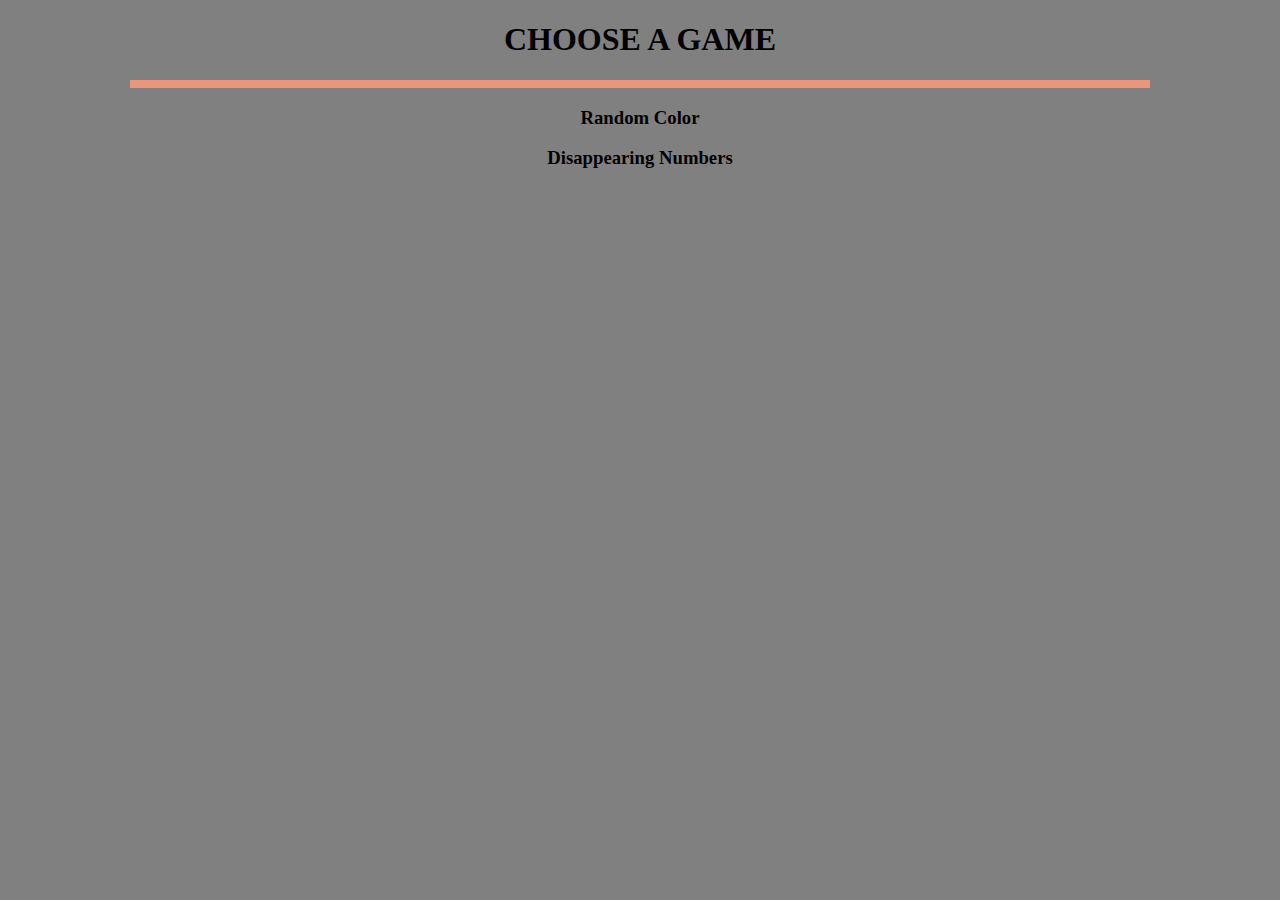
<file: index.html>
<!DOCTYPE html>
<html lang="en" dir="ltr">
  <head>
    <meta charset="utf-8">
    <title>Home Page</title>
    <link rel="stylesheet" href="style.css">
  </head>
  <body>
    <div class="container">
    <h1>CHOOSE A GAME</h1>
    <hr>
    <h3><a href="randomColor.html">Random Color</a></h3>
    <h3><a href="disappearingNumbers.html">Disappearing Numbers</a></h3>
  </div>
    <script src="script.js" charset="utf-8">

    </script>
    </body>
</html>
</file>
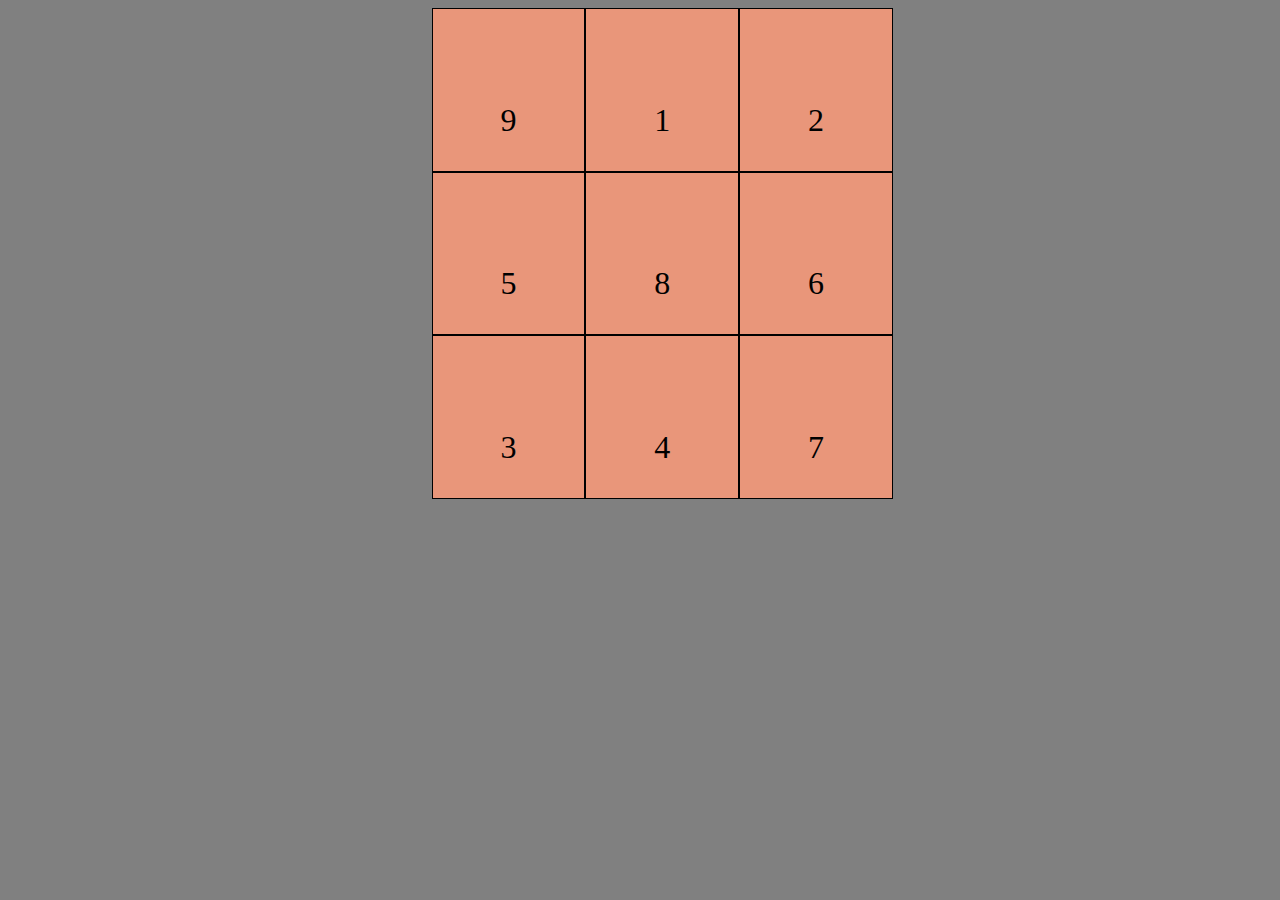
<file: disappearingNumbers.html>
<!DOCTYPE html>
<html lang="en" dir="ltr">
  <head>
    <meta charset="utf-8">
    <title>Disappearing Numbers</title>
    <link rel="stylesheet" href="style.css">
  </head>
  <body>
    <div class="bigSquare">
      <div class="square"><p onmouseover= "disappear(this)">2</p></div>
      <div class="square"><p onmouseover= "disappear(this)">1</p></div>
      <div class="square"><p onmouseover= "disappear(this)">9</p></div>
      <div class="square"><p onmouseover= "disappear(this)">6</p></div>
      <div class="square"><p onmouseover= "disappear(this)">8</p></div>
      <div class="square"><p onmouseover= "disappear(this)">5</p></div>
      <div class="square"><p onmouseover= "disappear(this)">7</p></div>
      <div class="square"><p onmouseover= "disappear(this)">4</p></div>
      <div class="square"><p onmouseover= "disappear(this)">3</p></div>
    </div>
    <script src="script.js" charset="utf-8">

    </script>
  </body>
</html>
</file>
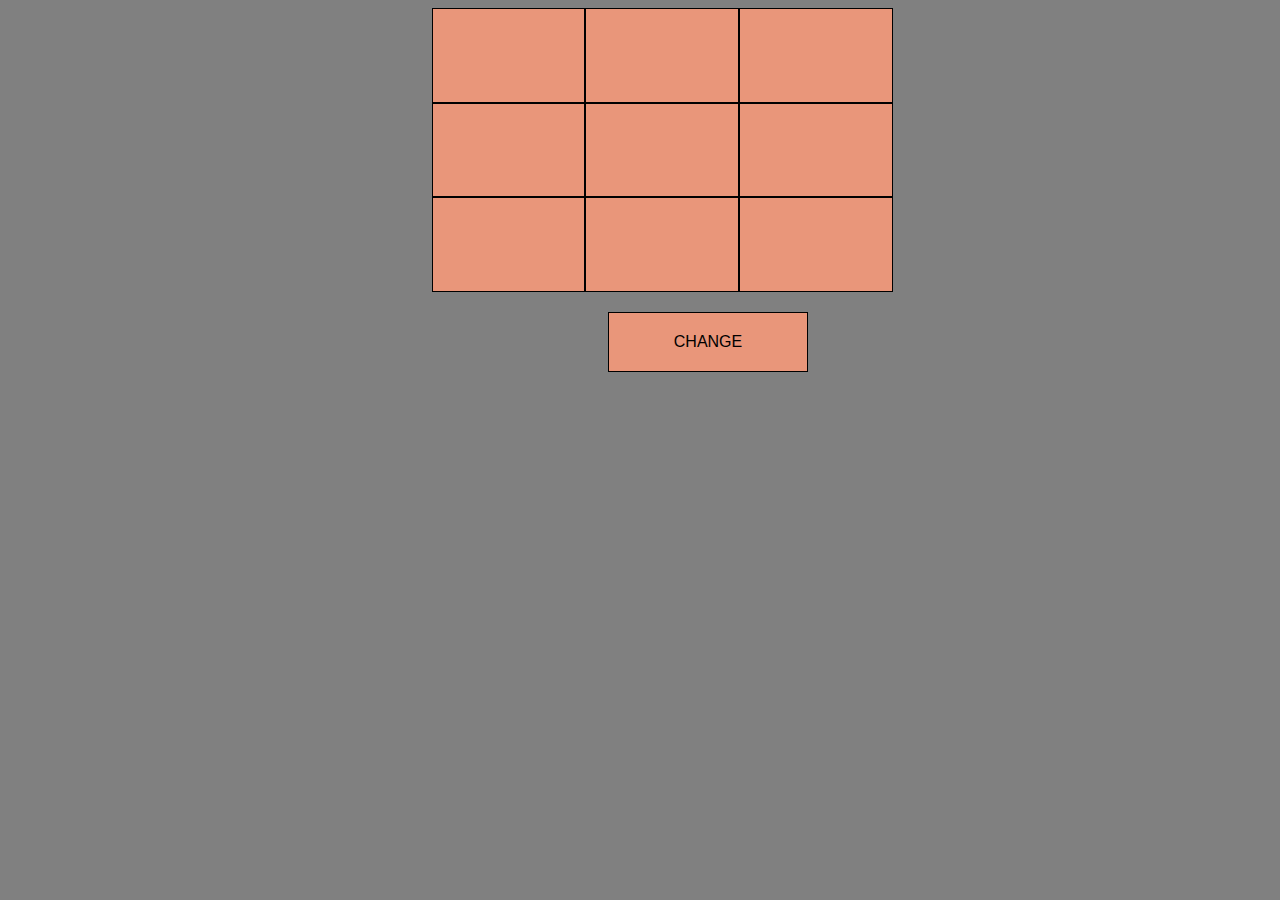
<file: randomColor.html>
<!DOCTYPE html>
<html lang="en" dir="ltr">
  <head>
    <meta charset="utf-8">
    <title>Random Color</title>
    <link rel="stylesheet" href="style.css">
  </head>
  <body>
    <div class="bigSquare">
      <div class="square"><p></p></div>
      <div class="square"><p></p></div>
      <div class="square"><p></p></div>
      <div class="square"><p></p></div>
      <div class="square"><p></p></div>
      <div class="square"><p></p></div>
      <div class="square"><p></p></div>
      <div class="square"><p></p></div>
      <div class="square"><p></p></div>
    </div>
    <input type="button" id="change" value="CHANGE" />

    <script src="script.js" charset="utf-8">

    </script>
  </body>
</html>
</file>
<file: style.css>
body{
  background-color: gray;
}
hr{
  width: 80%;
  border: 4px solid darksalmon;
}
.square{
  background-color: darksalmon;
  border:1px solid black;
  width: 30%;
  padding-top: 12%;
  float:right;
  text-align: center;
  font-size: 2rem;
}
.bigSquare{
    display: block;
    margin-left: auto;
    margin-right: auto;
    width: 40%;
}
#change ,#finish{
  font-size: 1em;
  display: inline-block;
  width: 200px;
  margin-top: 20px;
  margin-left: 600px;
  padding: 20px;
  background-color: darksalmon;
  color: black;
  border: 1px solid black;
  text-align: center;
}
#change:hover, #finish:hover{
  background-color: white;
}

.container{
  text-align: center;
}

a {
  text-decoration: none;
  color: black;
}

a:hover{
  text-decoration: none;
  color: darksalmon;
}
</file>
